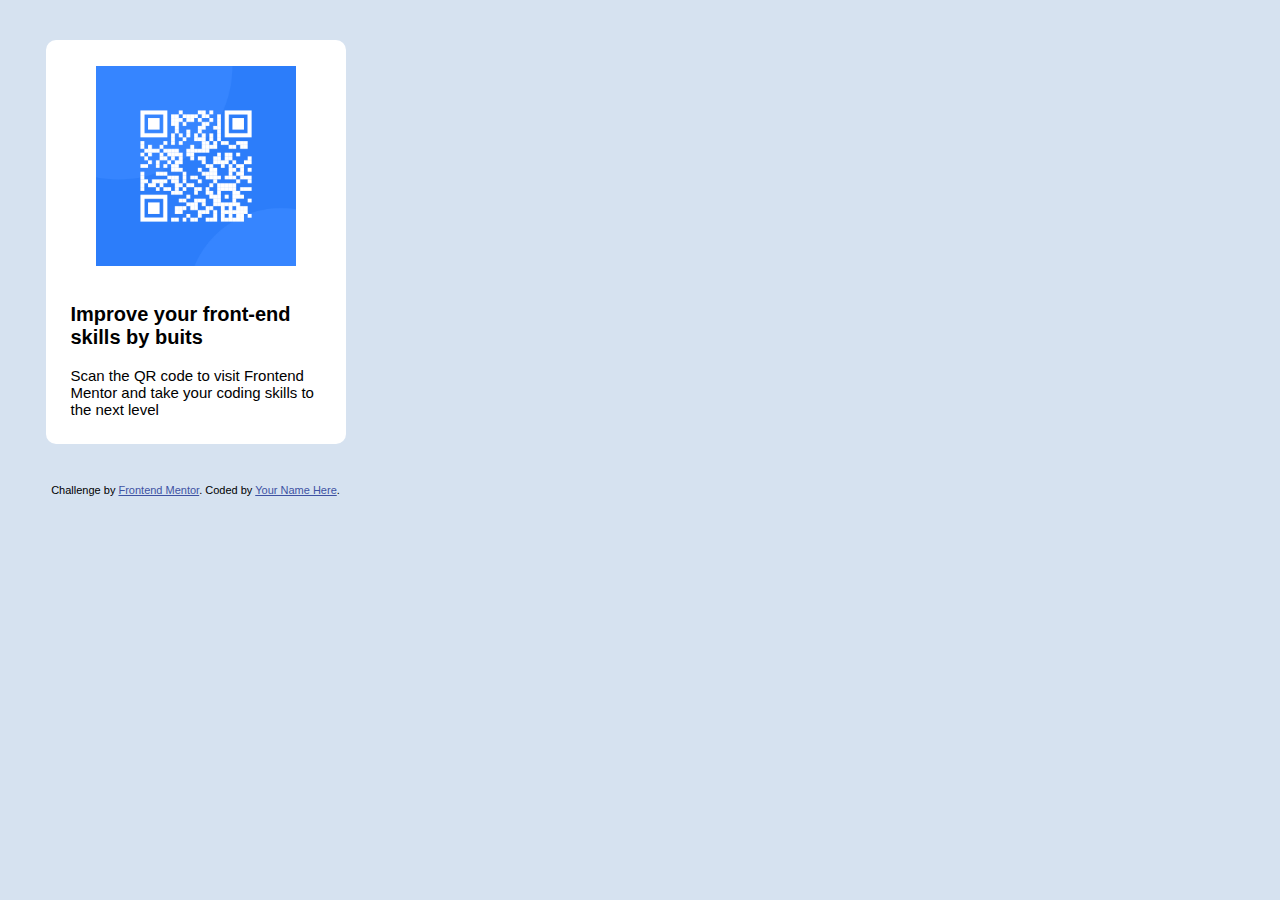
<file: qr-code-component-main/index.html>
<!DOCTYPE html>
<html lang="en">
<head>
  <meta charset="UTF-8">
  <meta name="viewport" content="width=device-width, initial-scale=1.0"> <!-- displays site properly based on user's device -->

  <link rel="icon" type="image/png" sizes="32x32" href="./images/favicon-32x32.png">
  <link rel="stylesheet" href="main.css">
  <title>Frontend Mentor | QR code component</title>

</head>
<body>
  <main>
    <section class="box">
        <figure class="img">
          <img src="images/image-qr-code.png" alt="barcode" width="200px" height="200px">
        </figure>
        <div class="textBox">
            <h2>Improve your front-end skills by buits</h2>
            <p> Scan the QR code to visit Frontend Mentor and take your coding skills to the next level </p>
          </div>
    </section>
  </main>


  
  <div class="attribution">
    Challenge by <a href="https://www.frontendmentor.io?ref=challenge" target="_blank">Frontend Mentor</a>. 
    Coded by <a href="#">Your Name Here</a>.
  </div>
</body>
</html>
</file>
<file: qr-code-component-main/main.css>
:root{
--White: hsl(0, 0%, 100%);

--Slate-300: hsl(212, 45%, 89%);
--Slate-500: hsl(216, 15%, 48%);
--Slate-900: hsl(218, 44%, 22%);
}

/* general content styles */
  font-family: "Outfit", sans-serif;
  font-optical-sizing: auto;
  font-weight: 400;
  font-style: normal;

*{
  padding: 0;
  margin: 0;
  box-sizing: border-box;
}

.attribution { 
 font-size: 11px; 
  text-align: center; 
}
.attribution a { 
  color: hsl(228, 45%, 44%); 
}

body{
  background-color: var(--Slate-300);
  text-align: center;
  font-family: "Outfit", sans-serif;
  font-optical-sizing: auto;
  font-weight: 400;
  font-style: normal;
  justify-items: center;
  width: 375px;
}
.box {
  background-color: var(--White);
  display: flex;
  flex-direction: column;
  padding-top: 10px;
  padding-bottom: 10px;
  width: 300px;
  align-items: center;
  border: none;
  border-radius: 10px;
  margin: 2.5rem;
  gap: 0;
}

.box-img-container,
.box-img{
  justify-content: center;
  border-radius: 10px;
  width: 280px;
  height: 300px;
}

.textBox {
  width: 250px;
}

h2{
  font-size: 20px;
  padding-bottom: 0.1rem;
  text-align: left;
}

p{
  font-size: 15px;
  padding-bottom: 0.1rem;
  text-align: left;
}

@media only screen and (max-width: 375px) {
  body {
    background-color: var(--Slate-300);  
  }

@media screen and (max-width: 1440px) {
  main {
    background-color: var(--Slate-900);
    justify-content: center;
    align-items: center;
    margin: 30px auto;
    width: 80%;
    
  }
}
</file>
